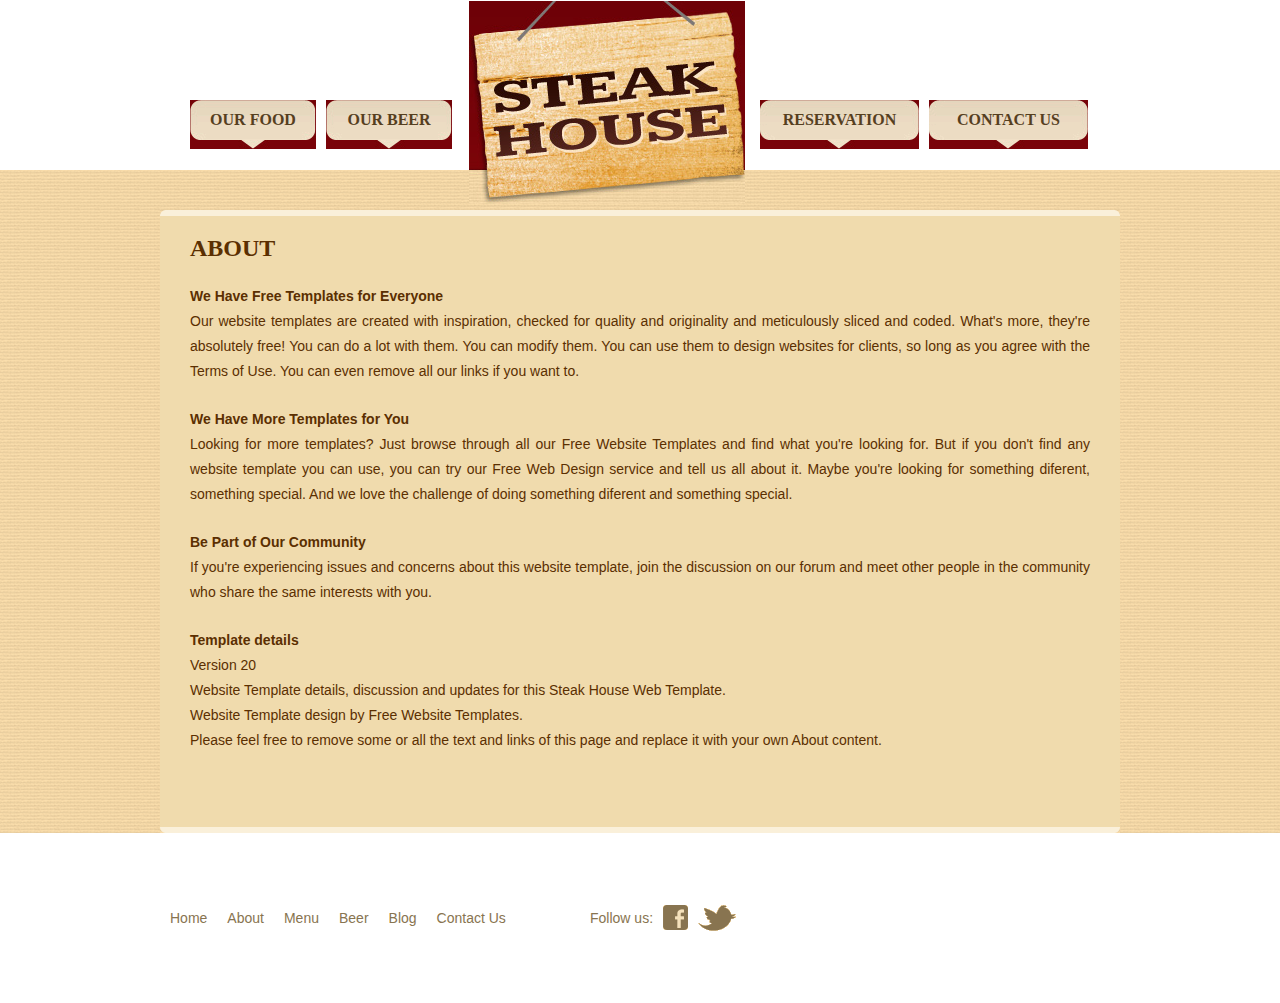
<file: about.html>
<!DOCTYPE html>
<html>
<head>
<title>Steak House | About</title>
<meta charset="iso-8859-1">
<link href="css/style.css" rel="stylesheet" type="text/css">
<!--[if IE 6]><link href="css/ie6.css" rel="stylesheet" type="text/css"><![endif]-->
<!--[if IE 7]><link href="css/ie7.css" rel="stylesheet" type="text/css"><![endif]-->
</head>
<body>
<div id="background">
  <div class="page">
    <div id="header">
      <ul class="navigation">
        <li><a href="food.html">OUR FOOD</a></li>
        <li><a href="beer.html">OUR BEER</a></li>
      </ul>
      <a id="logo" href="index.html"><img src="images/logo2.jpg" width="276" height="203" alt=""></a>
      <ul id="navigation">
        <li><a href="reservation.html">RESERVATION</a></li>
        <li><a href="contact.html">CONTACT US</a></li>
      </ul>
    </div>
    <div id="body">
      <div class="content">
        <div class="body">
          <h2>ABOUT</h2>
          <ul>
            <li>
              <h2><a href="#">We Have Free Templates for Everyone</a></h2>
              <p> Our website templates are created with inspiration, checked for quality and originality and meticulously sliced and coded. What's more, they're absolutely free! You can do a lot with them. You can modify them. You can use them to design websites for clients, so long as you agree with the Terms of Use. You can even remove all our links if you want to. </p>
            </li>
            <li>
              <h2><a href="#">We Have More Templates for You</a></h2>
              <p> Looking for more templates? Just browse through all our Free Website Templates and find what you're looking for. But if you don't find any website template you can use, you can try our Free Web Design service and tell us all about it. Maybe you're looking for something diferent, something special. And we love the challenge of doing something diferent and something special. </p>
            </li>
            <li>
              <h2><a href="#">Be Part of Our Community</a></h2>
              <p> If you're experiencing issues and concerns about this website template, join the discussion on our forum and meet other people in the community who share the same interests with you. </p>
            </li>
            <li>
              <h2><a href="#">Template details</a></h2>
              <p> <span>Version 20 </span> Website Template details, discussion and updates for this Steak House Web Template. <span>Website Template design by Free Website Templates. </span> <span>Please feel free to remove some or all the text and links of this page and replace it with your own About content. </span> </p>
            </li>
          </ul>
        </div>
      </div>
    </div>
    <div id="footer">
      <ul>
        <li class="first">
          <ul>
            <li><a href="index.html">Home</a></li>
            <li><a href="about.html">About</a></li>
            <li><a href="menu.html">Menu</a></li>
            <li><a href="beer.html">Beer</a></li>
            <li><a href="blog.html">Blog</a></li>
            <li><a href="contact.html">Contact Us</a></li>
          </ul>
        </li>
        <li> <span>Follow us:</span> <a href="#" class="facebook">&nbsp;</a> <a href="#" class="twitter">&nbsp;</a> </li>
      </ul>
      <p>Copyright &copy; 2012 <a href="#">Company Name</a> All rights reserved | Website Template By <a target="_blank" href="http://www.freewebsitetemplates.com/">freewebsitetemplates.com</a></p>
    </div>
  </div>
</div>
</body>
</html>
</file>
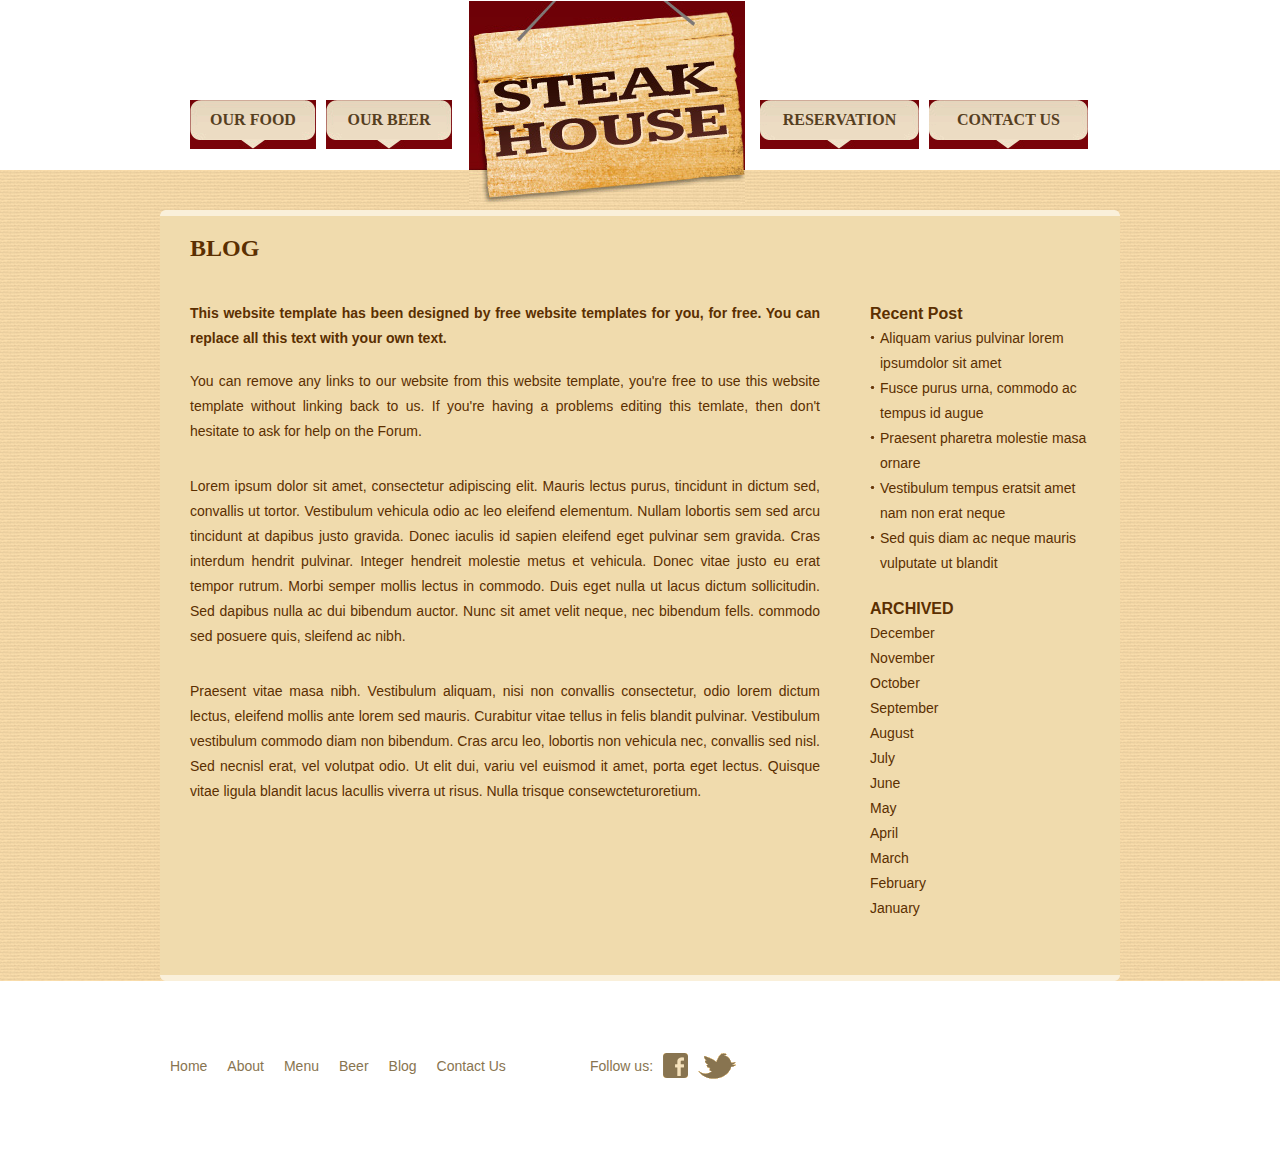
<file: blog.html>
<!DOCTYPE html>
<html>
<head>
<title>Steak House | Blog</title>
<meta charset="iso-8859-1">
<link href="css/style.css" rel="stylesheet" type="text/css">
<!--[if IE 6]><link href="css/ie6.css" rel="stylesheet" type="text/css"><![endif]-->
<!--[if IE 7]><link href="css/ie7.css" rel="stylesheet" type="text/css"><![endif]-->
</head>
<body>
<div id="background">
  <div class="page">
    <div id="header">
      <ul class="navigation">
        <li><a href="food.html">OUR FOOD</a></li>
        <li><a href="beer.html">OUR BEER</a></li>
      </ul>
      <a id="logo" href="index.html"><img src="images/logo2.jpg" width="276" height="203" alt=""></a>
      <ul id="navigation">
        <li><a href="reservation.html">RESERVATION</a></li>
        <li><a href="contact.html">CONTACT US</a></li>
      </ul>
    </div>
    <div id="body">
      <div class="content">
        <div class="body">
          <h2>BLOG</h2>
          <div class="section">
            <h4> This website template has been designed by free website templates for you, for free. You can replace all this text with your own text. </h4>
            <p> You can remove any links to our website from this website template, you're free to use this website template without linking back to us. If you're having a problems editing this temlate, then don't hesitate to ask for help on the Forum. </p>
            <p> Lorem ipsum dolor sit amet, consectetur adipiscing elit. Mauris lectus purus, tincidunt in dictum sed, convallis ut tortor. Vestibulum vehicula odio ac leo eleifend elementum. Nullam lobortis sem sed arcu tincidunt at dapibus justo gravida. Donec iaculis id sapien eleifend eget pulvinar sem gravida. Cras interdum hendrit pulvinar. Integer hendreit molestie metus et vehicula. Donec vitae justo eu erat tempor rutrum. Morbi semper mollis lectus in commodo. Duis eget nulla ut lacus dictum sollicitudin. Sed dapibus nulla ac dui bibendum auctor. Nunc sit amet velit neque, nec bibendum fells. commodo sed posuere quis, sleifend ac nibh. </p>
            <p> Praesent vitae masa nibh. Vestibulum aliquam, nisi non convallis consectetur, odio lorem dictum lectus, eleifend mollis ante lorem sed mauris. Curabitur vitae tellus in felis blandit pulvinar. Vestibulum vestibulum commodo diam non bibendum. Cras arcu leo, lobortis non vehicula nec, convallis sed nisl. Sed necnisl erat, vel volutpat odio. Ut elit dui, variu vel euismod it amet, porta eget lectus. Quisque vitae ligula blandit lacus lacullis viverra ut risus. Nulla trisque consewcteturoretium. </p>
          </div>
          <div class="aside">
            <h2>Recent Post</h2>
            <ul class="article">
              <li><a href="#">Aliquam varius pulvinar lorem ipsumdolor sit amet</a></li>
              <li><a href="#">Fusce purus urna, commodo ac tempus id augue</a></li>
              <li><a href="#">Praesent pharetra molestie masa ornare</a></li>
              <li><a href="#">Vestibulum tempus eratsit amet nam non erat neque</a></li>
              <li><a href="#">Sed quis diam ac neque mauris vulputate ut blandit</a></li>
            </ul>
            <h2>ARCHIVED</h2>
            <ul class="archive">
              <li><a href="#">December</a></li>
              <li><a href="#">November</a></li>
              <li><a href="#">October</a></li>
              <li><a href="#">September</a></li>
              <li><a href="#">August</a></li>
              <li><a href="#">July</a></li>
              <li><a href="#">June</a></li>
              <li><a href="#">May</a></li>
              <li><a href="#">April</a></li>
              <li><a href="#">March</a></li>
              <li><a href="#">February</a></li>
              <li><a href="#">January</a></li>
            </ul>
          </div>
        </div>
      </div>
    </div>
    <div id="footer">
      <ul>
        <li class="first">
          <ul>
            <li><a href="index.html">Home</a></li>
            <li><a href="about.html">About</a></li>
            <li><a href="menu.html">Menu</a></li>
            <li><a href="beer.html">Beer</a></li>
            <li><a href="blog.html">Blog</a></li>
            <li><a href="contact.html">Contact Us</a></li>
          </ul>
        </li>
        <li> <span>Follow us:</span> <a href="#" class="facebook">&nbsp;</a> <a href="#" class="twitter">&nbsp;</a> </li>
      </ul>
      <p>Copyright &copy; 2012 <a href="#">Company Name</a> All rights reserved | Website Template By <a target="_blank" href="http://www.freewebsitetemplates.com/">freewebsitetemplates.com</a></p>
    </div>
  </div>
</div>
</body>
</html>
</file>
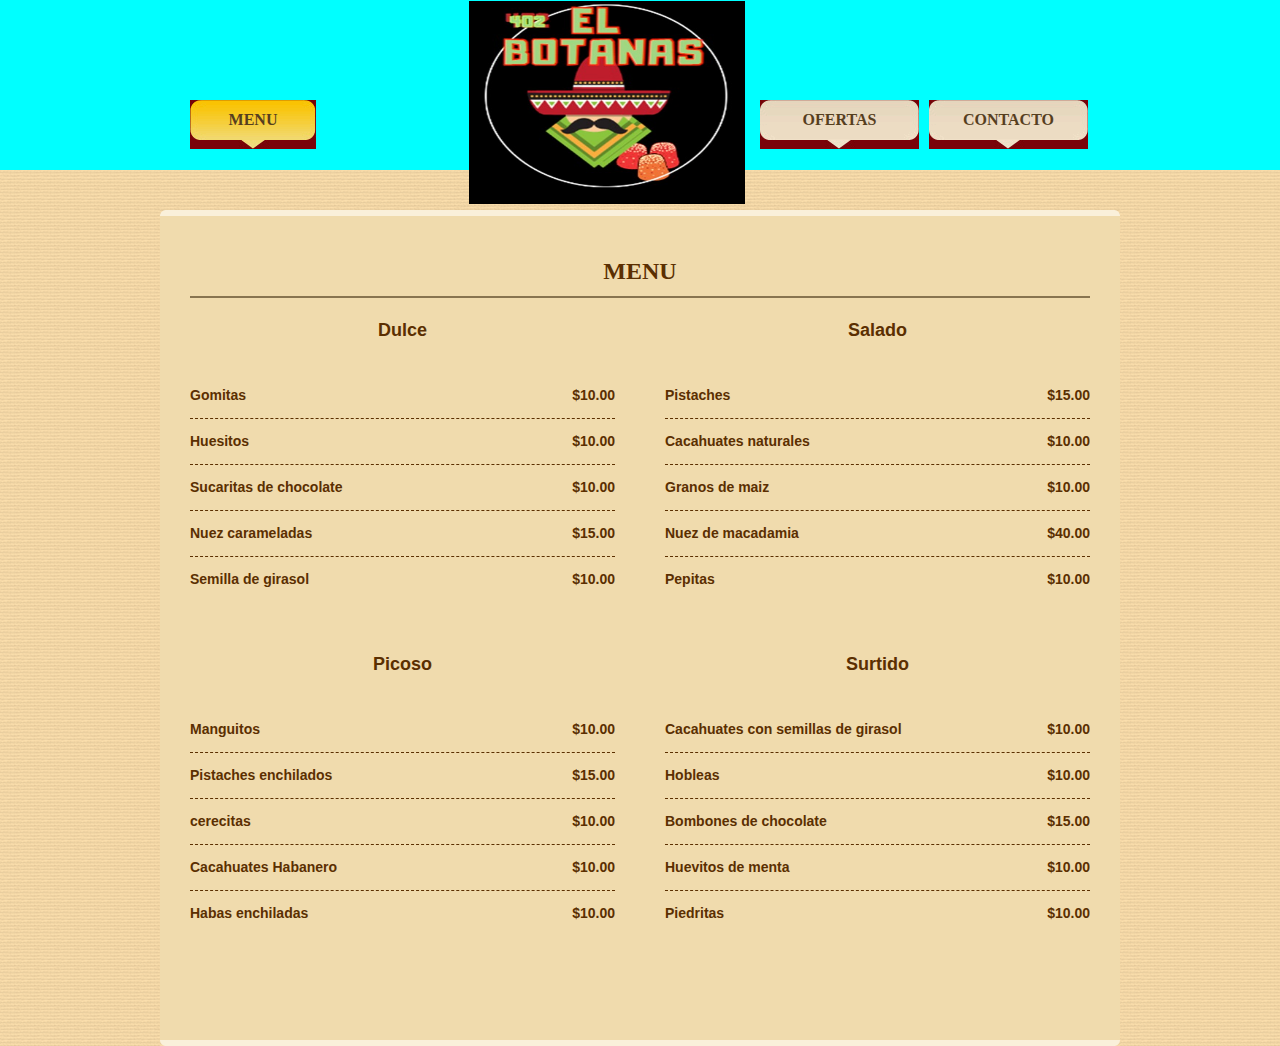
<file: menu.html>
<!DOCTYPE html>
<html>
<head>
<title>Steak House | Menu</title>
<meta charset="iso-8859-1">
<link href="css/style.css" rel="stylesheet" type="text/css">
<!--[if IE 6]><link href="css/ie6.css" rel="stylesheet" type="text/css"><![endif]-->
<!--[if IE 7]><link href="css/ie7.css" rel="stylesheet" type="text/css"><![endif]-->
</head>
<body bgcolor="aqua">
<div id="background">
  <div class="page">
    <div id="header">
      <ul class="navigation">
        <li><a class="active" href="menu.html">MENU</a></li>
      </ul>
      <a id="logo" href="index.html"><img src="img/logo5.jpg" width="276" height="203" alt=""></a>
      <ul id="navigation">
        <li><a href="reservation.html">OFERTAS</a></li>
        <li><a href="contact.html">CONTACTO</a></li>
      </ul>
    </div>
    <div id="body">
      <div class="content">
        <div class="body">
          <h3>MENU</h3>
          <ul class="section">
            <li class="odd">
              <h2>Dulce</h2>
              <ul>
                <li>
                  <h2><a href="#">Gomitas</a></h2>
                  <span>$10.00</span>
                </li>
                <li>
                  <h2><a href="#">Huesitos</a></h2>
                  <span>$10.00</span>
                </li>
                <li>
                  <h2><a href="#">Sucaritas de chocolate</a></h2>
                  <span>$10.00</span>
                </li>
                <li>
                  <h2><a href="#">Nuez carameladas</a></h2>
                  <span>$15.00</span>
                </li>
                <li class="last">
                  <h2><a href="#">Semilla de girasol</a></h2>
                  <span>$10.00</span>
                </li>
              </ul>
            </li>
            <li>
              <h2>Salado</h2>
              <ul>
                <li>
                  <h2><a href="#">Pistaches</a></h2>
                  <span>$15.00</span>
                </li>
                <li>
                  <h2><a href="#">Cacahuates naturales</a></h2>
                  <span>$10.00</span>
                </li>
                <li>
                  <h2><a href="#">Granos de maiz</a></h2>
                  <span>$10.00</span>
                </li>
                <li>
                  <h2><a href="#">Nuez de macadamia</a></h2>
                  <span>$40.00</span>
                </li>
                <li class="last">
                  <h2><a href="#">Pepitas</a></h2>
                  <span>$10.00</span>
                </li>
              </ul>
            </li>
            <li class="odd">
              <h2>Picoso</h2>
              <ul>
                <li>
                  <h2><a href="#">Manguitos</a></h2>
                  <span>$10.00</span>
                </li>
                <li>
                  <h2><a href="#">Pistaches enchilados</a></h2>
                  <span>$15.00</span>
                </li>
                <li>
                  <h2><a href="#">cerecitas</a></h2>
                  <span>$10.00</span>
                </li>
                <li>
                  <h2><a href="#">Cacahuates Habanero</a></h2>
                  <span>$10.00</span>
                </li>
                <li class="last">
                  <h2><a href="#">Habas enchiladas</a></h2>
                  <span>$10.00</span>
                </li>
              </ul>
            </li>
            <li>
              <h2>Surtido</h2>
              <ul>
                <li>
                  <h2><a href="#">Cacahuates con semillas de girasol</a></h2>
                  <span>$10.00</span>
                </li>
                <li>
                  <h2><a href="#">Hobleas</a></h2>
                  <span>$10.00</span>
                </li>
                <li>
                  <h2><a href="#">Bombones de chocolate</a></h2>
                  <span>$15.00</span>
                </li>
                <li>
                  <h2><a href="#">Huevitos de menta</a></h2>
                  <span>$10.00</span>
                </li>
                <li class="last">
                  <h2><a href="#">Piedritas</a></h2>
                  <span>$10.00</span>
                </li>
              </ul>
            </li>
          </ul>
        </div>
      </div>
    </div>
    
  </div>

</body>
</html>
</file>
<file: css/style.css>
body {
	margin:0;
	padding:0;
	font-family: Arial, Verdana, Helvetica, sans-serif;
	font-size: 14px;
	line-height: 25px;
	color:#4000ff;
	text-align: justify;

	
}
#background {
	
	
	
	margin:2;
	padding:2;
	
}
/*****************Start of Home Page Style***************************************************************************************/		


	#background #page {
/*
		width:960px;
		margin:0 auto;
		*/
		
	}
/**********Start of header ************/

	#background #page #header {
	width:960px;
	height:170px;
	margin:0 auto;
	padding:0;
	position:relative;
}
/*****************Star of left navigation**********************/
	#background #page #header ul.navigation {
	padding:100px 0 0 20px;
	list-style-type:none;
	height:49px;
	width:290px;
	margin:0;
}
#background #page #header ul.navigation li {
	height:49px;
	width:126px;
	margin:0 0 0 10px;
	float:left;
	line-height:49px;
}
#background #page #header ul.navigation li a {
	background: url("../images/menu.gif");
	background-position: 0 -198px;
	color: #563F1F;
	display: block;
	font-family: Georgia, serif;
	font-size: 16px;
	font-weight: bold;
	height: 49px;
	line-height: 40px;
	text-decoration: none;
	width:126px;
	text-align:center;
}
#background #page #header ul.navigation li a:hover {
	text-decoration:none;
	display:block;
	color:#563f1f;
	background: url("../images/menu.gif");
	background-position: 0 0;
	font-family:Georgia, serif;
	font-weight:bold;
	font-size:16px;
	width:126px;
	text-align:center;
}
#background #page #header ul.navigation li a.active {
	background: url("../images/menu.gif");
	background-position: 0 0;
}
/*****************End of left navigation**********************/
	
	
	#background #page #header a#logo {
	text-decoration:none;
	position:absolute;
	left:345px;
	top:15px;
	z-index:100;
	
}

#imagen67{

    position: absolute;

    top:40%;
    left:57%;
    
}
#imagen68{

    position: absolute;

    top:110%;
    left:67%;
    
}


#background #page #header a#logo img {
	
	border:50px;
}
/*****************Star of right navigation**********************/
	#background #page #header ul#navigation {
	list-style-type:none;
	height:49px;
	width:368px;
	margin:0;
	position:absolute;
	top:100px;
	left:650px;
}
#background #page #header ul#navigation li {
	height:49px;
	width:159px;
	margin:0 10px 0 0;
	float:left;
}
#background #page #header ul#navigation li a {
	background: url("../images/menu.gif");
	background-position: 0 -297px;
	color: #563F1F;
	display: block;
	font-family: Georgia;
	font-size: 15px;
	font-weight: bold;
	height: 49px;
	line-height: 40px;
	text-decoration: none;
	text-align:center;
	
}
#background #page #header ul#navigation li a:hover {
	background: url("../images/menu.gif");
	background-position: 0 -99px;
	text-decoration:none;
	display:block;
	color:#563f1f;
	font-size: 25px;
	text-align:center;
}
#background #page #header ul#navigation li a.active {
	background: url("../images/bg-menu-hover3.jpg");
	background-repeat:no-repeat;
	background-position:center;
}
/*****************End of right navigation**********************/
	
	
	/***********************************End of header ***********************************/
	
	
	#background #page #body {
/*
	  width:960px;
	  margin:0 auto;
	  overflow:hidden;
	  */
	  /*
	  overflow:hidden;
	  background:url('../images/bg-body.gif') repeat top center; 
	  */
	}
/********************Start of Slider**************************/
	#background #page #body .slider {
	width:960px;
	height:331px;
	margin:0 auto;
	overflow:hidden;
	
}
#background #page #body .slider ul {
	width:960px;
	margin:0;
	padding:0;
	list-style-type:none;
	overflow:hidden;
	
}
#background #page #body .slider ul li.first {
	
	width:300px;
	height:300px;
	background: url("../images/bg-body.gif");
	
	text-align:center;
	overflow:hidden;
	top:2px;
}
#background #page #body .slider ul li.first a {
	background: url("../images/button.gif");
	background-position: 0 -61px;
	width:217px;
	height:37px;
	font-family:Georgia, serif;
	font-weight:bold;
	font-size:20px;
	line-height:40px;
	color:#000000;
	text-align:center;
	margin:10px 50px;
	display:block;
	
	
}
#background #page #body .slider ul li.first p {
	color:#633f0f;
	font-family:Arial;
	font-size:14px;
	padding:0 20px;
	margin-top:0px;
	
}
#background #page #body .slider ul li.first p a {
	
	color:#633f0f;
	float:none;
	text-decoration:none;
	margin:0;
	padding:0;
	
}
#background #page #body .slider ul li.first p a:hover {
	
	color:#080808;
	
}
#background #page #body .slider ul li.first p a img {
	
    
	border:0;
}
#background #page #body .slider ul li.first span {
	color: aqua;
	font-family:Georgia, serif;
	font-weight:bold;
	font-size:50px;
}
#background #page #body .slider ul li.first h2 {
	
	color:#572c00;
	pading:0 20px;
	font-size:35px;
	line-height:35px;
	margin:40px 0 10px 0;
}
#background #page #body .slider ul li {
	float:left;
}
#background #page #body .slider ul li a {
	float:left;
	text-decoration:none;
	margin:0;
	padding:0;
}
#background #page #body .slider ul li a img {
	border:0;
}
/********************end of Slider**************************/
	
	
	
	/********************Start of Featured**************************/
	#background #page #body ul#featured {
	list-style-type:none;
	margin:38px auto 0;
	height:237px;
	width:960px;
	overflow:hidden;
	padding:0;
}
#background #page #body ul#featured li {
	float:left;
	padding:0;
	margin-right:10px;
}
#background #page #body ul#featured li a {
	text-decoration:none;
}
#background #page #body ul#featured li a img {
	
	border:0;
}
#background #page #body ul#featured li.first {
	margin-right:20px;
}
/********************end of Featured****************************/
	
	
	
	/*************************Start of Section**************************************/
	 #background #page #body .section {
	width:960px;
	height:auto;
	overflow:hidden;
	margin: 45px auto 0;
}
#background #page #body .section h3 {
	color:#0daef8;
	font-family:georgia;
	font-size:36px;
	width:610px;
	padding: 0 20px 0 10px;
	float:left;
	margin:0 10px 0 0;
	text-align:right;
}
#background #page #body .section p {
	color:#5b2f01;
	font-family:Arial;
	font-size:14px;
	float:left;
	width:260px;
	padding:0 50px 0 0;
	margin-top:-6px;
}
#background #page #body .section p a {
	color:#5b2f01;
}
#background #page #body .section p a.more {
	background: url("../images/button.gif");
	background-position: 0 0;
	width:8px;
	height:11px;
	display:inline-block;
	cursor:pointer;
	cursor:hand;
	margin-left:5px;
	text-decoration:none;
	overflow:hidden;
}
#background #page #body .section p a:hover {
	
	color:#181818;
}
/*************************End of Section**************************************/
	
	#background #page #body #content {
	width:960px;
	margin:50px auto 0;
}
#background #page #body .article {
	width:610px;
	background-color:#06f8d0;
	margin:0 15px 0 10px;
	float:left;
	padding:10px;
	
}
#background #page #body .article ul {
	margin:0;
	padding:0;
	list-style-type:none;
}
#background #page #body .article ul li {
}
#background #page #body .article ul li h2 {
}
#background #page #body .article ul li h2 a {
	color:#5b2f01;
	text-decoration:none;
	font-family:georgia;
	font-weight:bold;
	font-size:18px;
}
#background #page #body .article ul li h2 a:hover {
	color:#ffffff;
}
#background #page #body .article ul li p {
	font-family:Arial;
	font-size:14px;
	color:#5b2f01;
	text-align:text-top;
}
#background #page #body .article ul li p a {
	font-family:Arial;
	font-size:14px;
	color:#5b2f01;
}
#background #page #body .article ul li p a:hover {
	font-family:Arial;
	font-size:14px;
	color:#ffffff;
}
#background #page #body .article ul li p a img {
	border:0;
	float:left;
	margin-right:10px;
}
#background #page #body .aside {
	width:290px;
	margin-right:10px;
	float:left;
	overflow:hidden;
}
#background #page #body .aside h3 {
	font-size:24px;
	font-weight:bold;
	font-family:georgia;
	color:#5b2f01;
	text-align:center;
	overflow:hidden;
	margin:0;
}
#background #page #body .aside h3 a {
	font-size:18px;
	font-weight:bold;
	font-family:georgia;
	color:#5b2f01;
}
#background #page #body .aside ul {
	margin:0;
	padding:0;
	list-style-type:none;
	overflow:hidden;
}
#background #page #body .aside ul li {
	border-left: medium none;
	border-right: medium none;
	border-style: none none dashed;
	border-color:#5B2F01;
	border-width:1px;
	border-top: medium none;
	overflow:hidden;
	padding:20px 0;
}
#background #page #body .aside ul li.last {
	border:none;
}
#background #page #body .aside ul li h2 {
	font-size:14px;
	font-weight:bold;
	font-family:Arial;
	color:#5b2f01;
	margin:0;
	padding:0;
}
#background #page #body .aside ul li p {
	color:#5b2f01;
	margin:0;
	padding:0;
}
#background #page #body .aside ul li p a {
	color:#5b2f01;
}
#background #page #body .aside ul li p a:hover {
	color:#ffffff;
}
/**************Start of footer ******************/	
	#background #page #footer {
	width:960px;
	margin: 40px auto 40px;
	height:90px;
	text-align:center;
	color:#887450;
	line-height:90px;
	overflow:hidden;
}
#background #page #footer ul {
	margin:0;
	padding:0;
	list-style-type:none;
	overflow:hidden;
}
#background #page #footer ul li.first {
	width:430px;
	float:left;
}
#background #page #footer ul li.first ul {
	margin:0;
	padding:0;
	list-style-type:none;
}
#background #page #footer ul li.first ul li {
	float:left;
	padding:0 10px;
	width:auto;
}
#background #page #footer ul li.first ul li a {
	display:inline-block;
	text-decoration:none;
	color:#887450;
	font-family:Arial;
	font-size:14px;
}
#background #page #footer ul li.first ul li a:hover {
	color:#ffffff;
}
#background #page #footer ul li.first ul {
	margin:0;
	padding:0;
	list-style-type:none;
}
#background #page #footer ul li {
	width:210px;
	float:left;
}
#background #page #footer ul li a:hover {
	opacity:0.4;
	filter:alpha(opacity=40);
}
#background #page #footer ul li span {
	float:left;
	margin-right:10px;
}
#background #page #footer ul li a.facebook {
	background: url("../images/icon.gif");
	background-position: 0 0;
	width:25px;
	height:25px;
	text-decoration:none;
	position:relative;
	top:32px;
	float:left;
	margin-right:10px;
}
#background #page #footer ul li a.twitter {
	background: url("../images/icon.gif");
	background-position: 0 -75px;
	float:left;
	width:38px;
	height:26px;
	text-decoration:none;
	position:relative;
	top:32px;
	margin-right:10px;
	overflow:hidden;
}
#background #page #footer ul li.last {
	width:300px;
	float:left;
	text-align:right;
}
/*****************End of Home Page Style**************************************************************************/	







/*****************Start of Inner Page Style***************************************************************************************/		

	#background .page {
/*
		width:960px;
		margin:0 auto;
		*/
		
	}
/**********Start of header ************/
	#background .page #header {
	width:960px;
	height:170px;
	margin:0 auto;
	padding:0;
	position:relative;
}
/*****************Star of left navigation**********************/
	#background .page #header ul.navigation {
	padding:100px 0 0 20px;
	list-style-type:none;
	height:49px;
	width:290px;
	margin:0;
}
#background .page #header ul.navigation li {
	height:49px;
	width:126px;
	margin:0 0 0 10px;
	float:left;
	line-height:49px;
}
#background .page #header ul.navigation li a {
	background: url("../images/menu.gif");
	background-position: 0 -198px;
	color: #563F1F;
	display: block;
	font-family: Georgia, serif;
	font-size: 16px;
	font-weight: bold;
	height: 49px;
	line-height: 40px;
	text-decoration: none;
	width:126px;
	text-align:center;
}
#background .page #header ul.navigation li a:hover {
	text-decoration:none;
	display:block;
	color:#563f1f;
	background: url("../images/menu.gif");
	background-position: 0 0;
	font-family:Georgia, serif;
	font-weight:bold;
	font-size:16px;
	width:126px;
	text-align:center;
}
#background .page #header ul.navigation li a.active {
	background: url("../images/menu.gif");
	background-position: 0 0;
}
/*****************End of left navigation**********************/
	
	
	#background .page #header a#logo {
		
	text-decoration:none;
	position:absolute;
	left:309px;
	top:1px;
	z-index:100;
}
#background .page #header a#logo img {
	border:0;
}
/*****************Star of right navigation**********************/
	#background .page #header ul#navigation {
	list-style-type:none;
	height:49px;
	width:350px;
	margin:0;
	position:absolute;
	top:100px;
	left:560px;
}
#background .page #header ul#navigation li {
	height:49px;
	width:159px;
	margin:0 10px 0 0;
	float:left;
}
#background .page #header ul#navigation li a {
	background: url("../images/menu.gif");
	background-position: 0 -297px;
	color: #563F1F;
	display: block;
	font-family: Georgia;
	font-size: 16px;
	font-weight: bold;
	height: 49px;
	line-height: 40px;
	text-align:center;
	text-decoration: none;
}
#background .page #header ul#navigation li a:hover {
	background: url("../images/menu.gif");
	background-position: 0 -99px;
	text-decoration:none;
	display:block;
	color:#563f1f;
	font-size: 16px;
	text-align:center;
}
#background .page #header ul#navigation li a.active {
	background: url("../images/menu.gif");
	background-position: 0 -99px;
}
/*****************End of right navigation**********************/
	
	
	/***********************************End of header ***********************************/
	
	
	#background .page #body {
	overflow:hidden;
	background:url('../images/bg-body.gif') repeat top center;
	padding:40px 0 0 0;
}
#background .page #body .content {
	width:960px;
	margin:0 auto;
	background: url("../images/bg-content-top.gif");
	background-repeat:no-repeat;
	background-position:center top;
	padding-top:6px;
}
#background .page #body .content .body {
	background: url("../images/bg-content-bottom.gif");
	background-repeat:no-repeat;
	background-position:center bottom;
	background-color:#f0dbad;
	padding: 0 30px 60px 30px;
	color:#5B2F01;
	height:auto;
	overflow:hidden;
}
#background .page #body .content .body h3 {
	height:80px;
	width:900px;
	margin:0 0 20px 0;
	font-family:Georgia;
	font-size:24px;
	text-align:center;
	line-height:110px;
	border-style:solid;
	border-top:none;
	border-right:none;
	border-left:none;
	border-width:2px;
	border-color:#887450;
}
#background .page #body .content .body h2 {
	font-family:Georgia;
	font-size:24px;
	border-color:#887450;
}
#background .page #body .content .body ul {
	margin:0;
	padding:0;
	list-style-type:none;
}
#background .page #body .content .body ul li {
	margin-bottom:20px;
}
#background .page #body .content .body ul li h2 {
	margin:0;
	padding:0;
}
#background .page #body .content .body ul li p {
	margin:0;
	padding-top:0;
}
#background .page #body .content .body ul li p span {
	display:block;
}
#background .page #body .content .body ul li h4 {
	padding-bottom:10px;
	font-weight:bold;
	color: #5B2F01;
	font-family: Arial;
	font-size: 14px;
	margin:0;
	padding:0;
}
#background .page #body .content .body ul li h4 a {
	font-weight:bold;
	color: #5B2F01;
	font-family: Arial;
	font-size: 14px;
}
#background .page #body .content .body ul li h4 a:hover {
	color:#887450;
}
#background .page #body .content .body ul li p a {
	color:#5B2F01;
}
#background .page #body .content .body ul li p a:hover {
	color:#887450;
}
#background .page #body .content .body ul li h2 a {
	margin:0;
	padding:0;
	font-family:Arial;
	font-size:14px;
	text-align:left;
	color:#5B2F01;
	text-decoration:none;
}
#background .page #body .content .body ul.section {
	margin:0;
	padding:0;
	list-style-type:none;
	width:900px;
	overflow:hidden;
}
#background .page #body .content .body ul.section li {
	float:left;
	width:425px;
	margin-bottom:50px;
}
#background .page #body .content .body ul.section li.odd {
	float:left;
	width:425px;
	margin-right:50px;
}
#background .page #body .content .body ul.section li h2 {
	font-family:Arial;
	font-size:18px;
	width:425px;
	text-align:center;
	margin-bottom:30px;
}
#background .page #body .content .body ul.section li h2 a {
	font-family:Arial;
	font-size:18px;
	width:425px;
	text-align:center;
}
#background .page #body .content .body ul.section li h2 a:hover {
	color:#ffffff;
}
#background .page #body .content .body ul.section li ul {
	margin:0;
	padding:0;
	list-style-type:none;
}
#background .page #body .content .body ul.section li ul li {
	overflow:hidden;
	border-right: 1px none #5B2F01;
	border-style: none none dashed;
	border-width: medium 1px 1px;
	padding:10px 0;
	margin-bottom:0;
}
#background .page #body .content .body ul.section li ul li.last {
	border:none;
}
#background .page #body .content .body ul.section li ul li h2 {
	margin:0;
	padding:0;
	font-family:Arial;
	font-size:14px;
	width:375px;
	float:left;
	text-align:left;
}
#background .page #body .content .body ul.section li ul li h2 a {
	margin:0;
	padding:0;
	font-family:Arial;
	font-size:14px;
	width:375px;
	float:left;
	text-align:left;
	color:#5B2F01;
	text-decoration:none;
}
#background .page #body .content .body ul.section li ul li h2 a:hover {
	color:#887450;
}
#background .page #body .content .body ul.section li ul li span {
	width:50px;
	float:left;
	font-family:Arial;
	font-size:14px;
	font-weight:bold;
	text-align:right;
}
#background .page #body .content .body ul.section li ul li p {
	width:425px;
	margin:0;
	padding:0;
	color:#887450;
}
/************Start of resevation Style*****************************/	
	#background .page #body .content .body ul.news {
	list-style-type:disc;
	margin-left:10px;
	width:auto;
}
#background .page #body .content .body ul.news li {
	margin:0;
	pading:0;
}
#background .page #body .content .body ul.news li a {
	text-decoration:none;
	font-family:Georgia;
	font-size:14px;
	color:#5B2F01;
}
/************End of resevation Style*****************************/	


/************Star of Contact Us Style*****************************/	
	#background .page #body .content .body table tr td {
	padding-bottom:15px;
}
#background .page #body .content .body table tr td span {
	font-weight:bold;
}
/************End of Contact Us Style*****************************/	



/************Start of Blog Style*****************************/	
    #background .page #body .content .body div.section {
	width:630px;
	float:left;
	margin-right:50px;
}
#background .page #body .content .body div.section h4 {
	color:#5B2F01;
	margin-top:20px;
	font-size:14px;
}
#background .page #body .content .body div.section h4 a {
	color:#5B2F01;
	font-size:14px;
}
#background .page #body .content .body div.section p {
	color:#5B2F01;
	font-size:14px;
	margin-bottom:30px;
}
#background .page #body .content .body div.section p a {
	color:#5B2F01;
	font-size:14px;
}
#background .page #body .content .body div.section p a:hover {
	color:#887450;
}
#background .page #body .content .body div.section h4 a:hover {
	color:#887450;
}
#background .page #body .content .body div.aside {
	width:220px;
	float:left;
	oveflow:hidden;
}
#background .page #body .content .body div.aside h2 {
	font-family:Arial;
	font-size:16px;
	float:left;
	text-align:left;
	color:#5B2F01;
	text-decoration:none;
	margin:20px 0 0 0;
}
#background .page #body .content .body div.aside ul.article {
	margin: 0;
}
#background .page #body .content .body div.aside ul.article li {
	font-family:Arial;
	font-size:16px;
	float:left;
	text-align:left;
	color:#5B2F01;
	padding:0 0 0 10px;
	margin:0;
	text-decoration:none;
	width:220px;
	background: url("../images/bullet.gif");
	background-position:left 10px;
	background-repeat:no-repeat;
}
#background .page #body .content .body div.aside ul.article li a {
	font-family:Arial;
	font-size:14px;
	float:left;
	text-align:left;
	color:#5B2F01;
	padding:0;
	text-decoration:none;
}
#background .page #body .content .body div.aside ul.article li a:hover {
	color:#887450;
}
#background .page #body .content .body div.aside ul {
	margin: 0;
	list-style-type:none;
}
#background .page #body .content .body div.aside ul li {
	font-family:Arial;
	font-size:16px;
	float:left;
	text-align:left;
	color:#5B2F01;
	padding:0;
	margin:0;
	text-decoration:none;
	clear:both;
}
#background .page #body .content .body div.aside ul li a {
	font-family:Arial;
	font-size:14px;
	float:left;
	text-align:left;
	color:#5B2F01;
	padding:0;
	text-decoration:none;
}
#background .page #body .content .body div.aside ul li a:hover {
	color:#887450;
}
/************End of Blog Style*****************************/	



/**************Start of footer ******************/	
	#background .page #footer {
	width:960px;
	margin: 40px auto 40px;
	height:90px;
	text-align:center;
	color:#887450;
	line-height:90px;
	overflow:hidden;
}
#background .page #footer ul {
	margin:0;
	padding:0;
	list-style-type:none;
	overflow:hidden;
}
#background .page #footer ul li.first {
	width:430px;
	float:left;
}
#background .page #footer ul li.first ul {
	margin:0;
	padding:0;
	list-style-type:none;
}
#background .page #footer ul li.first ul li {
	float:left;
	padding:0 10px;
	width:auto;
}
#background .page #footer ul li.first ul li a {
	display:inline-block;
	text-decoration:none;
	color:#887450;
	font-family:Arial;
	font-size:14px;
}
#background .page #footer ul li.first ul li a:hover {
	color:#ffffff;
}
#background .page #footer ul li.first ul {
	margin:0;
	padding:0;
	list-style-type:none;
}
#background .page #footer ul li {
	width:210px;
	float:left;
}
#background .page #footer ul li a:hover {
	opacity:0.4;
	filter:alpha(opacity=40);
}
#background .page #footer ul li span {
	float:left;
	margin-right:10px;
}
#background .page #footer ul li a.facebook {
	background: url("../images/icon.gif");
	background-position: 0 0;
	display:block;
	width:25px;
	height:25px;
	text-decoration:none;
	position:relative;
	top:32px;
	float:left;
	margin-right:10px;
}
#background .page #footer ul li a.twitter {
	background: url("../images/icon.gif");
	background-position: 0 -75px;
	float:left;
	width:38px;
	height:26px;
	text-decoration:none;
	position:relative;
	top:32px;
	margin-right:10px;
}
#background .page #footer ul li.last {
	width:300px;
	float:left;
	text-align:right;
}
#background .page #footer ul li.last span {
	width:300px;
	float:left;
	text-align:right;
}

#imagen1{

    position: absolute;

    top:55%;
    left:55%;
    height:10%;
    width:47%;
    
}
	
/*****************End of Home Page Style**************************************************************************/
</file>
<file: css/ie6.css>
#background #page #header ul.navigation {
	padding:100px 0 0 20px;
	list-style-type:none;
	height:49px;
	width:290px;
	margin:0;
}
#background #page #header ul.navigation li {
	height:49px;
	width:126px;
	margin:0 0 0 10px;
	float:left;
	line-height:49px;
}
#background #page #header ul.navigation li a {
	background: url("../images/menu.gif");
	background-position: 0 -198px;
	color: #563F1F;
	display: block;
	font-family: Georgia, serif;
	font-size: 16px;
	font-weight: bold;
	height: 49px;
	line-height: 40px;
	text-decoration: none;
	width:126px;
	text-align:center;
}
#background #page #header ul.navigation li a:hover {
	text-decoration:none;
	display:block;
	color:#563f1f;
	background: url("../images/menu.gif");
	background-position: 0 0;
	font-family:Georgia, serif;
	font-weight:bold;
	font-size:16px;
	width:126px;
	text-align:center;
}
#background #page #header ul.navigation li a.active {
	background: url("../images/menu.gif");
	background-position: 0 0;
}
/*****************End of left navigation**********************/
	
	
	#background #page #header a#logo {
	text-decoration:none;
	position:absolute;
	left:309px;
	top:1px;
	z-index:100;
}
#background #page #header a#logo img {
	border:0;
}
/*****************Star of right navigation**********************/
	#background #page #header ul#navigation {
	list-style-type:none;
	height:49px;
	width:368px;
	margin:0;
	position:absolute;
	top:100px;
	left:590px;
}
#background #page #body .slider ul li.first h2 {
	color:#572c00;
	pading:0 20px;
	font-size:35px;
	line-height:35px;
	margin:35px 0 10px 0;
}
#background #page #body .slider ul li.first a {
	margin:30px 25px;
}
#background #page #body ul#featured li.first {
	margin-right:10px;
}
#background #page #body .aside {
	width:280px;
}
/*****************Star of left navigation**********************/
	#background .page #header ul.navigation {
	padding:100px 0 0 20px;
	list-style-type:none;
	height:49px;
	width:290px;
	margin:0;
}
#background .page #header ul.navigation li {
	height:49px;
	width:126px;
	margin:0 0 0 10px;
	float:left;
	line-height:49px;
}
#background .page #header ul.navigation li a {
	background: url("../images/menu.gif");
	background-position: 0 -198px;
	color: #563F1F;
	display: block;
	font-family: Georgia, serif;
	font-size: 16px;
	font-weight: bold;
	height: 49px;
	line-height: 40px;
	text-decoration: none;
	width:126px;
	text-align:center;
}
#background .page #header ul.navigation li a:hover {
	text-decoration:none;
	display:block;
	color:#563f1f;
	background: url("../images/menu.gif");
	background-position: 0 0;
	font-family:Georgia, serif;
	font-weight:bold;
	font-size:16px;
	width:126px;
	text-align:center;
}
#background .page #header ul.navigation li a.active {
	background: url("../images/menu.gif");
	background-position: 0 0;
}
/*****************Star of right navigation**********************/
	#background .page #header ul#navigation {
	list-style-type:none;
	height:49px;
	width:368px;
	margin:0;
	position:absolute;
	top:100px;
	left:590px;
}
#background .page #header a#logo {
	text-decoration:none;
	position:absolute;
	left:309px;
	top:1px;
	z-index:100;
}
#background .page #header a#logo img {
	border:0;
}
#background .page #body .slider ul li.first h2 {
	color:#572c00;
	pading:0 20px;
	font-size:35px;
	line-height:35px;
	margin:35px 0 10px 0;
}
#background .page #body .slider ul li.first a {
	margin:30px 25px;
}
#background .page #footer ul li a.facebook {
	background: url("../images/icon.gif");
	background-position: 0 0;
	width:25px;
	height:25px;
	text-decoration:none;
	position:relative;
	top:32px;
	float:left;
	margin-right:10px;
	overflow:hidden;
}
#background .page #footer ul li a.twitter {
	background: url("../images/icon.gif");
	background-position: 0 -75px;
	float:left;
	width:38px;
	height:26px;
	text-decoration:none;
	position:relative;
	top:32px;
	margin-right:10px;
	overflow:hidden;
}
#background .page #body ul#featured li.first {
	margin-right:10px;
}
#background .page #body .aside {
	width:280px;
}
#background .page #body .content {
	overflow:hidden;
}
#background .page #body .content .body {
	height:auto;
}
#background .page #body .content .body h2 {
	padding-top:30px;
}
</file>
<file: css/ie7.css>
#background #page #header ul.navigation {
	padding:100px 0 0 20px;
	list-style-type:none;
	height:49px;
	width:290px;
	margin:0;
}
#background #page #header ul.navigation li {
	height:49px;
	width:126px;
	margin:0 0 0 10px;
	float:left;
	line-height:49px;
}
#background #page #header ul.navigation li a {
	background: url("../images/menu.gif");
	background-position: 0 -198px;
	color: #563F1F;
	display: block;
	font-family: Georgia, serif;
	font-size: 16px;
	font-weight: bold;
	height: 49px;
	line-height: 40px;
	text-decoration: none;
	width:126px;
	text-align:center;
}
#background #page #header ul.navigation li a:hover {
	text-decoration:none;
	display:block;
	color:#563f1f;
	background: url("../images/menu.gif");
	background-position: 0 0;
	font-family:Georgia, serif;
	font-weight:bold;
	font-size:16px;
	width:126px;
	text-align:center;
}
#background #page #header ul.navigation li a.active {
	background: url("../images/menu.gif");
	background-position: 0 0;
}
/*****************End of left navigation**********************/
	
	
	
	#background #page #header a#logo {
	text-decoration:none;
	position:absolute;
	left:309px;
	top:30px;
	z-index:100;
}
#background #page #header a#logo img {
	border:2;
}
/*****************Star of right navigation**********************/
	#background #page #header ul#navigation {
	list-style-type:none;
	height:49px;
	width:368px;
	margin:0;
	position:absolute;
	top:100px;
	left:590px;
}
#background #page #body .slider ul li.first h2 {
	color:#572c00;
	pading:0 20px;
	font-size:32px;
	line-height:35px;
	margin:35px 0 10px 0;
}
#background #page #body ul#featured li.first {
	margin-right:10px;
}
/*****************Star of left navigation**********************/
	#background .page #header ul.navigation {
	padding:100px 0 0 20px;
	list-style-type:none;
	height:49px;
	width:290px;
	margin:0;
}
#background .page #header ul.navigation li {
	height:49px;
	width:126px;
	margin:0 0 0 10px;
	float:left;
	line-height:49px;
}
#background .page #header ul.navigation li a {
	background: url("../images/menu.gif");
	background-position: 0 -198px;
	color: #563F1F;
	display: block;
	font-family: Georgia, serif;
	font-size: 16px;
	font-weight: bold;
	height: 49px;
	line-height: 40px;
	text-decoration: none;
	width:126px;
	text-align:center;
}
#background .page #header ul.navigation li a:hover {
	text-decoration:none;
	display:block;
	color:#563f1f;
	background: url("../images/menu.gif");
	background-position: 0 0;
	font-family:Georgia, serif;
	font-weight:bold;
	font-size:16px;
	width:126px;
	text-align:center;
}
#background .page #header ul.navigation li a.active {
	background: url("../images/menu.gif");
	background-position: 0 0;
}
#background .page #header a#logo {
	text-decoration:none;
	position:absolute;
	left:309px;
	top:1px;
	z-index:100;
}
#background .page #header a#logo img {
	border:0;
}
/*****************Star of right navigation**********************/
	#background .page #header ul#navigation {
	list-style-type:none;
	height:49px;
	width:368px;
	margin:0;
	position:absolute;
	top:100px;
	left:590px;
}
#background .page #body .slider ul li.first h2 {
	color:#572c00;
	pading:0 20px;
	font-size:32px;
	line-height:35px;
	margin:35px 0 10px 0;
}
#background .page #footer ul li a.facebook {
	background: url("../images/icon.gif");
	background-position: 0 0;
	width:25px;
	height:25px;
	text-decoration:none;
	position:relative;
	top:32px;
	float:left;
	margin-right:10px;
	overflow:hidden;
}
#background .page #footer ul li a.twitter {
	background: url("../images/icon.gif");
	background-position: 0 -75px;
	float:left;
	width:38px;
	height:26px;
	text-decoration:none;
	position:relative;
	top:32px;
	margin-right:10px;
	overflow:hidden;
}
#background .page #body ul#featured li.first {
	margin-right:10px;
}
#background .page #body .content .body {
	height:auto;
}
#background .page #body .content .body h2 {
	margin-top:30px;
}
</file>
